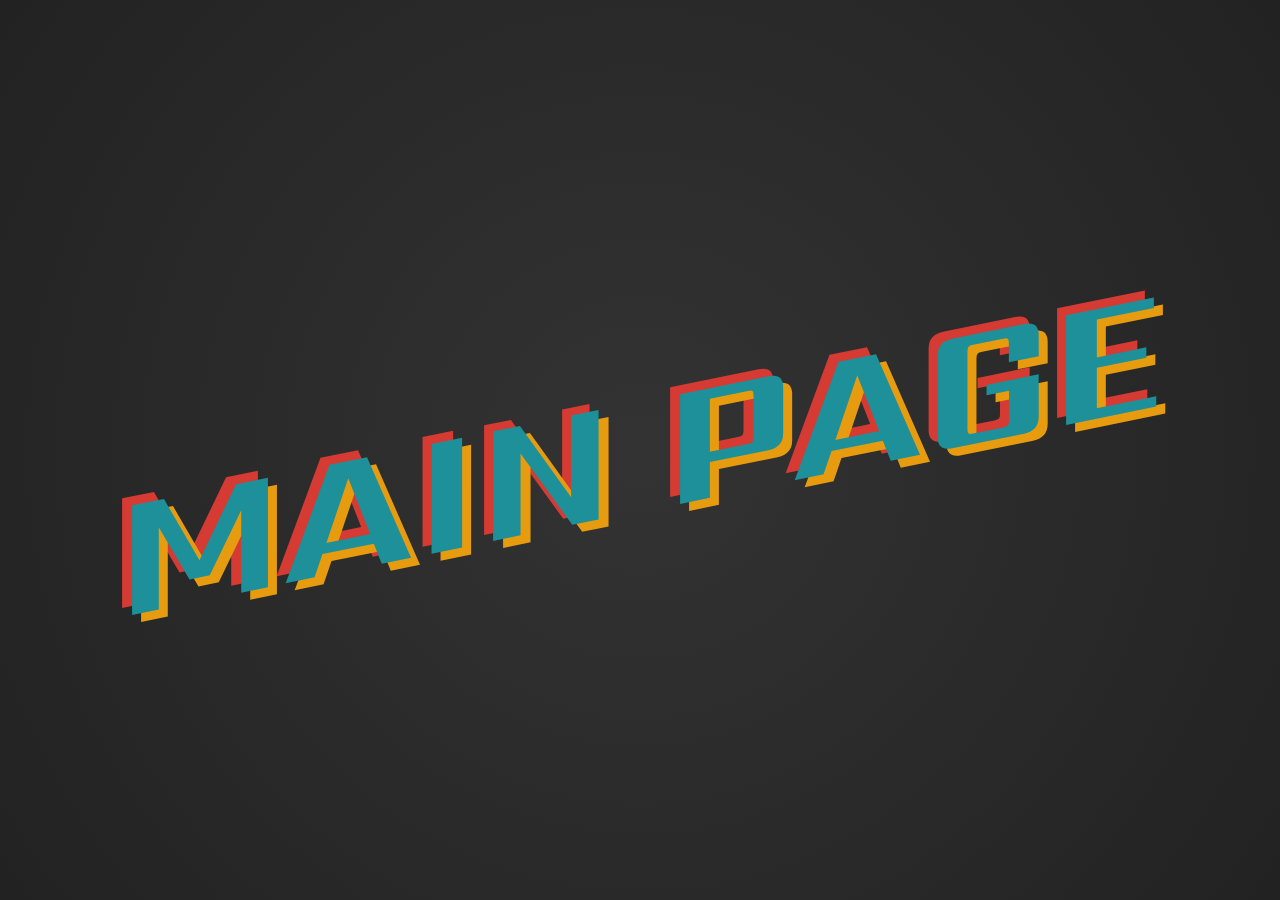
<file: messenger/templates/index.html>
<style>
@import url('https://fonts.googleapis.com/css?family=Sarpanch:900');

body {
  display: grid;
  grid-template-areas: ". . ." ". text ." ". . .";
  grid-template-rows: 1fr auto 1fr;
  grid-template-columns: 1fr auto 1fr;
  height: 100vh;
  width: 100vw;
  margin: 0;
  overflow: hidden;
  background-image: radial-gradient(circle, #333333, #222222)
}

h1 {
  transform: skew(-12deg) rotate(-12deg);
  grid-area: text;
  font-family: 'Sarpanch', sans-serif;
  font-size: 20vmin;
  margin: 0;
  padding: 30px;
  color: #1d9099;
  text-shadow: 1vmin 1vmin 0 #E79C10, -1vmin -1vmin 0 #D53A33;
}
</style>
<body>
    <h1>MAIN PAGE<h1>
</body>
</file>
